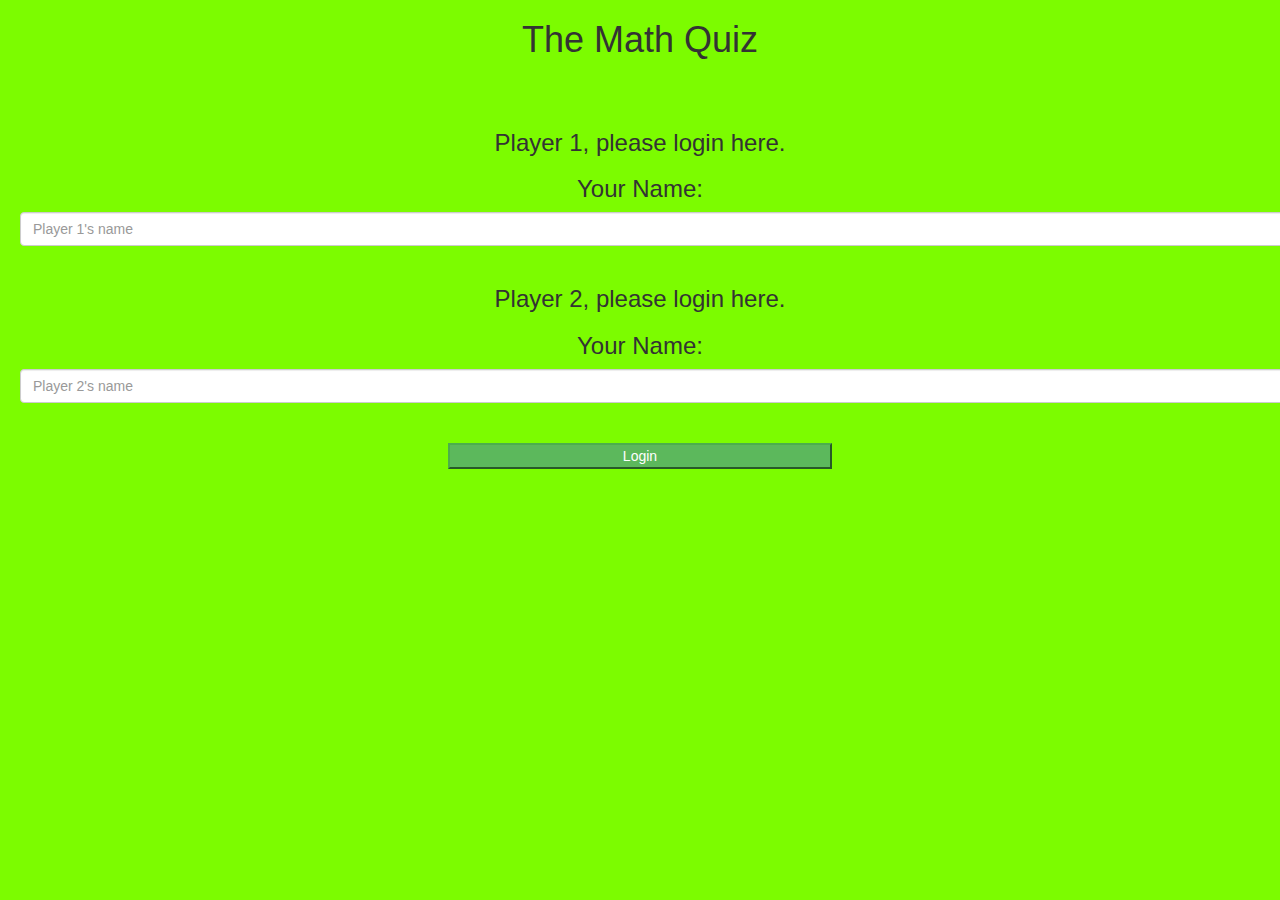
<file: index.html>
<html>
<head>
	<title>project 89</title>

<meta name="viewport" content="width=device-width, initial-scale=1">
<link rel="stylesheet" href="https://maxcdn.bootstrapcdn.com/bootstrap/3.4.0/css/bootstrap.min.css">
<script src="https://ajax.googleapis.com/ajax/libs/jquery/3.4.1/jquery.min.js"></script>
<script src="https://maxcdn.bootstrapcdn.com/bootstrap/3.4.0/js/bootstrap.min.js"></script>

<link rel="stylesheet" type="text/css" href="style.css">
</head>
<body>
<center>
<h1>The Math Quiz</h1>
<br>
<br>
	<h3>Player 1, please login here.</h3>
	<h3>Your Name:</h3>
	<input type="text" id="player1_name" class="form-control" placeholder="Player 1's name">
	<br>
<br>
	<h3>Player 2, please login here.</h3>
	<h3>Your Name:</h3>
	<input type="text" id="player2_name" class="form-control" placeholder="Player 2's name">
	<br>
<br>
<br>
<button style="width: 30%" class="btn-success" onclick="userlogin()">Login</button>
</center>
<script src="main.js"></script>
</body>
</html>
</file>
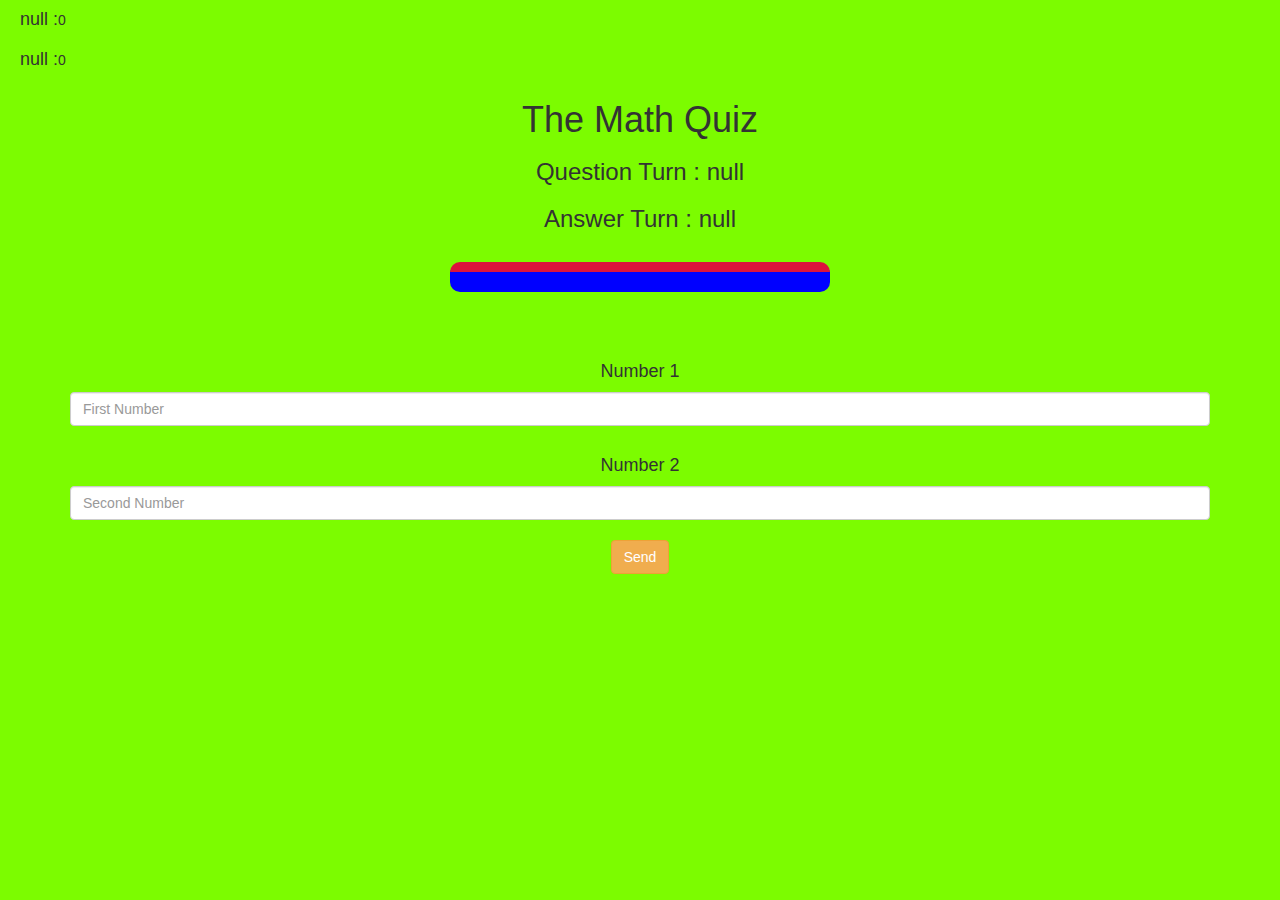
<file: gamepage.html>
<html>
    <head>
        <title>Project 90</title>
        <meta name="viewport" content="width=device-width, initial-scale=1">
<link rel="stylesheet" href="https://maxcdn.bootstrapcdn.com/bootstrap/3.4.0/css/bootstrap.min.css">
<script src="https://ajax.googleapis.com/ajax/libs/jquery/3.4.1/jquery.min.js"></script>
<script src="https://maxcdn.bootstrapcdn.com/bootstrap/3.4.0/js/bootstrap.min.js"></script>
<link rel="stylesheet" type="text/css" href="style.css">
    </head>
    <body id="think">
        <h4 id="player1_name"></h4><span id="player1_score"></span>
        <br>
        <h4 id="player2_name"></h4><span id="player2_score"></span>
        <center>
        <div class="container" id="cool">
        <h1>The Math Quiz</h1>
         <h3 id="question_turn"></h3>
         <h3 id="answer_turn"></h3>
         <br>
         <div id="output" class="col-lg-4 col-md-6 col-sm-6 col-xs-11">
        
        </div>
            <br>
            <br>
            <br>
         <h4>Number 1</h4>
         <input type="number" id="number1" placeholder="First Number" class="form-control">
         <br>
         <h4>Number 2</h4>
         <input type="number" id="number2" placeholder="Second Number" class="form-control">
         <br>
         <button class="btn btn-warning" onclick="send();">Send</button>
        </div>
    </center>
    <script src="gamepage.js"></script>
    </body>
</html>
</file>
<file: style.css>
body {
    background-color: lawngreen;
}
#player1_name, #player2_name {
	margin-left: 20px;
    display:inline-block;
}
#output {
    background: blue;
    border-radius: 10px;
    border-top: 10px solid crimson;
    padding: 10px;
    float: none;
    text-align: left;
}
</file>
